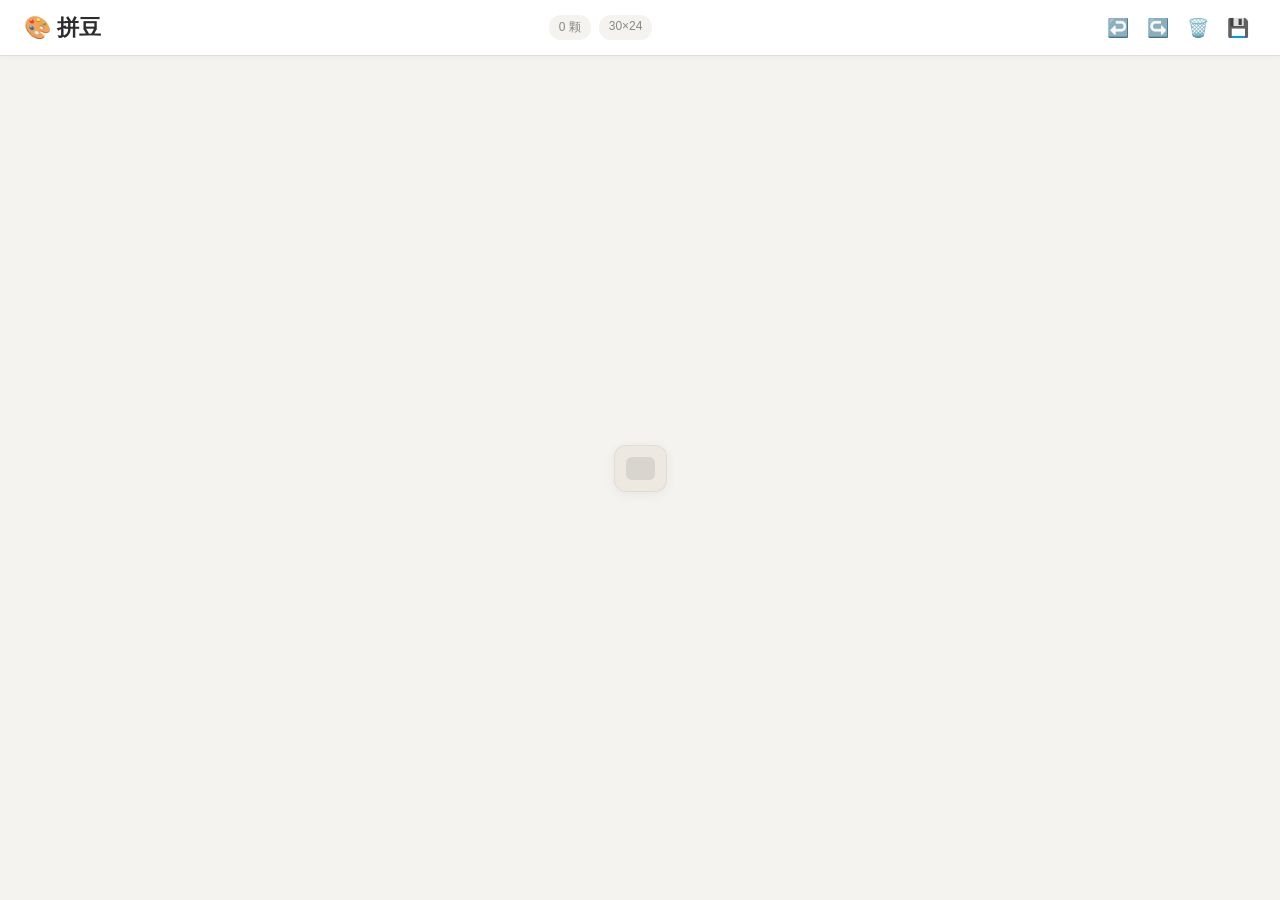
<file: index.html>
<!DOCTYPE html>
<html lang="zh-CN">
<head>
  <meta charset="UTF-8">
  <meta name="viewport" content="width=device-width, initial-scale=1.0, maximum-scale=1.0, user-scalable=no, viewport-fit=cover">
  <title>电子像素拼豆游戏</title>
  <link rel="stylesheet" href="css/style.css">
</head>
<body>
  <header class="top-bar">
    <div class="top-left"><h1 class="logo">🎨 拼豆</h1></div>
    <div class="top-center">
      <span class="stat-badge"><span id="bead-count">0</span> 颗</span>
      <span class="stat-badge" id="grid-size-label">30×24</span>
    </div>
    <div class="top-right">
      <button class="icon-btn" id="undo-btn" title="撤销">↩️</button>
      <button class="icon-btn" id="redo-btn" title="重做">↪️</button>
      <button class="icon-btn" id="clear-btn" title="清空">🗑️</button>
      <button class="icon-btn" id="export-btn" title="导出">💾</button>
    </div>
  </header>

  <main class="canvas-area">
    <div class="board-wrapper">
      <div id="board" class="board"></div>
    </div>
  </main>

  <footer class="bottom-bar">
    <div class="tools-strip">
      <button class="tool-item active" data-tool="pen" title="画笔"><span class="tool-icon">✏️</span><span class="tool-label">画笔</span></button>
      <button class="tool-item" data-tool="eraser" title="橡皮"><span class="tool-icon">🧹</span><span class="tool-label">橡皮</span></button>
      <button class="tool-item" data-tool="picker" title="取色"><span class="tool-icon">💉</span><span class="tool-label">取色</span></button>
      <button class="tool-item" data-tool="fill" title="填充"><span class="tool-icon">🪣</span><span class="tool-label">填充</span></button>
    </div>
    <div class="current-color-bar">
      <span class="current-color-label">当前：</span>
      <div class="current-color-preview" id="current-color-preview"></div>
    </div>
    <div class="colors-scroll-area">
      <div class="color-grid" id="color-palette"></div>
    </div>
    <div class="advanced-toggle">
      <button class="adv-btn" id="adv-toggle">⚙️ 更多功能 ▾</button>
      <div class="adv-panel" id="adv-panel">
        <div class="adv-section">
          <label>模板</label>
          <select id="template-select"><option value="">-- 选择模板 --</option></select>
          <button class="adv-action-btn" id="apply-template-btn">应用模板</button>
        </div>
        <div class="adv-section">
          <label>图片导入</label>
          <input type="file" id="image-upload" accept="image/*">
        </div>
      </div>
    </div>
  </footer>

  <script>
  // ===== Board =====
  var Board = (function() {
    function Board(rows, cols) {
          console.log('Board constructor called');
          this.rows = rows || 24;
          this.cols = cols || 30;
          this.grid = [];
          for (var r = 0; r < this.rows; r++) {
            this.grid[r] = [];
            for (var c = 0; c < this.cols; c++) {
              this.grid[r][c] = null;
            }
          }
          console.log('Grid initialized:', this.rows, 'x', this.cols);
          this.element = document.getElementById('board');
          if (!this.element) {
            console.error('Board element not found!');
            return;
          }
          console.log('Board element found');
          this.element.style.gridTemplateColumns = 'repeat(' + this.cols + ', 1fr)';
          this.element.style.gridTemplateRows = 'repeat(' + this.rows + ', 1fr)';
          this._render();
        }
    Board.prototype._render = function() {
      if (!this.element) return;
      this.element.innerHTML = '';
      for (var r = 0; r < this.rows; r++) {
        for (var c = 0; c < this.cols; c++) {
          var cell = document.createElement('div');
          cell.className = 'cell';
          cell.dataset.row = r;
          cell.dataset.col = c;
          var color = this.grid[r][c];
          if (color) {
            cell.style.backgroundColor = color;
            cell.classList.add('has-bead');
          }
          this.element.appendChild(cell);
        }
      }
    };
    Board.prototype.setCell = function(row, col, color) {
      this.grid[row][col] = color;
      if (this.element) {
        var cell = this.element.querySelector('[data-row="' + row + '"][data-col="' + col + '"]');
        if (cell) {
          cell.style.backgroundColor = color || '';
          cell.classList.toggle('has-bead', !!color);
        }
      }
    };
    Board.prototype.getCell = function(row, col) {
      return this.grid[row] ? this.grid[row][col] : null;
    };
    Board.prototype.clear = function() {
      this.grid = [];
      for (var r = 0; r < this.rows; r++) {
        this.grid[r] = [];
        for (var c = 0; c < this.cols; c++) {
          this.grid[r][c] = null;
        }
      }
      this._render();
    };
    Board.prototype.countBeads = function() {
      var count = 0;
      for (var r = 0; r < this.rows; r++) {
        for (var c = 0; c < this.cols; c++) {
          if (this.grid[r][c]) count++;
        }
      }
      return count;
    };
    Board.prototype.render = function() { this._render(); };
    return Board;
  })();

  // ===== StateManager =====
  var StateManager = (function() {
    function StateManager(board) {
      this.board = board;
      this.history = [];
      this.future = [];
      this.maxHistory = 50;
      this.isProcessing = false;
      this.saveState();
      try {
        var saved = localStorage.getItem('bead-game-state');
        if (saved) {
          var parsed = JSON.parse(saved);
          if (parsed && parsed.length === this.board.rows && parsed[0] && parsed[0].length === this.board.cols) {
            this.board.grid = parsed;
            this.board.render();
            this.history.push(parsed.map(function(row) { return row.slice(); }));
          }
        }
      } catch (e) { console.warn('Restore failed:', e); }
    }
    StateManager.prototype.saveState = function() {
      if (this.isProcessing) return;
      var state = this.board.grid.map(function(row) { return row.slice(); });
      this.history.push(state);
      if (this.history.length > this.maxHistory) this.history.shift();
      this.future = [];
      try { localStorage.setItem('bead-game-state', JSON.stringify(this.board.grid)); } catch (e) {}
    };
    StateManager.prototype.undo = function() {
      if (this.history.length <= 1) return;
      this.isProcessing = true;
      var currentState = this.history.pop();
      this.future.push(currentState);
      var prevState = this.history[this.history.length - 1];
      this.board.grid = prevState.map(function(row) { return row.slice(); });
      this.board.render();
      this.isProcessing = false;
      try { localStorage.setItem('bead-game-state', JSON.stringify(this.board.grid)); } catch (e) {}
    };
    StateManager.prototype.redo = function() {
      if (this.future.length === 0) return;
      this.isProcessing = true;
      var nextState = this.future.pop();
      this.history.push(nextState);
      this.board.grid = nextState.map(function(row) { return row.slice(); });
      this.board.render();
      this.isProcessing = false;
      try { localStorage.setItem('bead-game-state', JSON.stringify(this.board.grid)); } catch (e) {}
    };
    return StateManager;
  })();

  // ===== Templates =====
  var Templates = (function() {
    function Templates(board, tools) {
      this.board = board;
      this.tools = tools;
      this.templateDefs = {
        'heart': { name: '❤️ 爱心', pattern: [
          [0,1,1,0,0,1,1,0],[1,1,1,1,1,1,1,1],[1,1,1,1,1,1,1,1],[1,1,1,1,1,1,1,1],
          [0,1,1,1,1,1,1,0],[0,0,1,1,1,1,0,0],[0,0,0,1,1,0,0,0],[0,0,0,0,0,0,0,0]
        ]},
        'star': { name: '⭐ 星星', pattern: [
          [0,0,1,0,0,1,0,0],[0,0,0,1,1,0,0,0],[1,1,1,1,1,1,1,1],[0,1,1,1,1,1,1,0],
          [1,1,1,1,1,1,1,1],[0,0,0,1,1,0,0,0],[0,0,1,0,0,1,0,0],[0,0,0,0,0,0,0,0]
        ]},
        'smiley': { name: '😊 笑脸', pattern: [
          [0,0,1,1,1,1,0,0],[0,1,1,1,1,1,1,0],[1,1,0,1,1,0,1,1],[1,1,1,1,1,1,1,1],
          [1,1,0,1,1,0,1,1],[1,1,1,1,1,1,1,1],[0,1,0,1,1,0,1,0],[0,0,0,0,0,0,0,0]
        ]}
      };
    }
    Templates.prototype.loadTemplates = function() {
      var select = document.getElementById('template-select');
      if (!select) return;
      var _this = this;
      Object.keys(this.templateDefs).forEach(function(key) {
        var def = _this.templateDefs[key];
        var option = document.createElement('option');
        option.value = key;
        option.textContent = def.name;
        select.appendChild(option);
      });
    };
    Templates.prototype.applyTemplate = function(templateName, defaultColor) {
      if (!defaultColor) defaultColor = '#FF0000';
      var def = this.templateDefs[templateName];
      if (!def) return;
      var pattern = def.pattern;
      var rows = pattern.length;
      var cols = pattern[0].length;
      var startRow = Math.floor((this.board.rows - rows) / 2);
      var startCol = Math.floor((this.board.cols - cols) / 2);
      for (var r = 0; r < rows; r++) {
        for (var c = 0; c < cols; c++) {
          if (pattern[r][c]) {
            var br = startRow + r;
            var bc = startCol + c;
            if (br >= 0 && br < this.board.rows && bc >= 0 && bc < this.board.cols) {
              this.board.setCell(br, bc, defaultColor);
            }
          }
        }
      }
    };
    Templates.prototype.processImage = function(file, callback) {
      var _this = this;
      var reader = new FileReader();
      reader.onload = function(e) {
        var img = new Image();
        img.onload = function() {
          var canvas = document.createElement('canvas');
          var ctx = canvas.getContext('2d');
          var scale = Math.min(_this.board.cols / img.width, _this.board.rows / img.height);
          canvas.width = Math.floor(img.width * scale);
          canvas.height = Math.floor(img.height * scale);
          ctx.drawImage(img, 0, 0, canvas.width, canvas.height);
          var imageData = ctx.getImageData(0, 0, canvas.width, canvas.height);
          var pixels = imageData.data;
          _this.board.clear();
          var cellW = _this.board.cols / canvas.width;
          var cellH = _this.board.rows / canvas.height;
          for (var y = 0; y < canvas.height; y++) {
            for (var x = 0; x < canvas.width; x++) {
              var idx = (y * canvas.width + x) * 4;
              var r = pixels[idx], g = pixels[idx+1], b = pixels[idx+2];
              if (r + g + b < 5) continue;
              var color = _this.findClosestColor(r, g, b);
              var boardX = Math.floor(x * cellW);
              var boardY = Math.floor(y * cellH);
              if (boardY >= 0 && boardY < _this.board.rows && boardX >= 0 && boardX < _this.board.cols) {
                _this.board.setCell(boardY, boardX, color);
              }
            }
          }
          callback && callback();
        };
        img.src = e.target.result;
      };
      reader.readAsDataURL(file);
    };
    Templates.prototype.findClosestColor = function(r, g, b) {
      var palettes = [
        {r:255,g:0,b:0},{r:255,g:102,b:0},{r:255,g:153,b:0},{r:255,g:255,b:0},
        {r:255,g:255,b:153},{r:255,g:204,b:153},{r:153,g:102,b:51},{r:102,g:51,b:0},
        {r:204,g:153,b:0},{r:0,g:255,b:0},{r:0,g:153,b:102},{r:0,g:102,b:51},
        {r:0,g:255,b:255},{r:0,g:153,b:204},{r:0,g:0,b:255},{r:0,g:51,b:204},
        {r:102,g:153,b:255},{r:153,g:204,b:255},{r:255,g:0,b:255},{r:255,g:204,b:204},
        {r:204,g:0,b:0},{r:153,g:0,b:0},{r:255,g:51,b:0},{r:255,g:102,b:51},
        {r:255,g:153,b:102},{r:255,g:204,b:204},{r:153,g:153,b:153},{r:102,g:102,b:102},
        {r:51,g:51,b:51},{r:255,g:255,b:255},{r:0,g:0,b:0}
      ];
      var minDist = Infinity, closest = palettes[0];
      for (var i = 0; i < palettes.length; i++) {
        var p = palettes[i];
        var dr = r-p.r, dg = g-p.g, db = b-p.b;
        var dist = dr*dr + dg*dg + db*db;
        if (dist < minDist) { minDist = dist; closest = p; }
      }
      return '#' + closest.r.toString(16).padStart(2,'0') + closest.g.toString(16).padStart(2,'0') + closest.b.toString(16).padStart(2,'0');
    };
    return Templates;
  })();

  // ===== UIManager =====
  var UIManager = (function() {
    function UIManager(board, tools, state, templates) {
      this.board = board;
      this.tools = tools;
      this.state = state;
      this.templates = templates;
      this.colors = [
        {name:'红色',hex:'#FF0000'},{name:'橙色',hex:'#FF6600'},{name:'深橙',hex:'#FF9900'},
        {name:'黄色',hex:'#FFFF00'},{name:'浅黄',hex:'#FFFF99'},{name:'米色',hex:'#FFCC99'},
        {name:'棕色',hex:'#996633'},{name:'深棕',hex:'#663300'},{name:'金色',hex:'#CC9900'},
        {name:'绿色',hex:'#00FF00'},{name:'浅绿',hex:'#009966'},{name:'深绿',hex:'#006633'},
        {name:'青色',hex:'#00FFFF'},{name:'天蓝',hex:'#0099CC'},{name:'蓝色',hex:'#0000FF'},
        {name:'深蓝',hex:'#0033CC'},{name:'海军蓝',hex:'#6699FF'},{name:'浅蓝',hex:'#99CCFF'},
        {name:'紫色',hex:'#FF00FF'},{name:'粉色',hex:'#FFCCCC'},{name:'深红',hex:'#CC0000'},
        {name:'暗红',hex:'#990000'},{name:'鲜红',hex:'#FF3300'},{name:'玫红',hex:'#FF6633'},
        {name:'桃红',hex:'#FF9966'},{name:'珊瑚',hex:'#FFCCCC'},
        {name:'灰色',hex:'#999999'},{name:'中灰',hex:'#666666'},{name:'深灰',hex:'#333333'},
        {name:'白色',hex:'#FFFFFF'},{name:'黑色',hex:'#000000'}
      ];
    }
    UIManager.prototype.initialize = function() {
      this.generateColorPalette();
      this.setupEventListeners();
      this.updateStats();
      var firstSwatch = document.querySelector('.color-swatch');
      if (firstSwatch) this.tools.selectColor(firstSwatch.dataset.color);
    };
    UIManager.prototype.generateColorPalette = function() {
      var container = document.getElementById('color-palette');
      if (!container) return;
      container.innerHTML = '';
      var _this = this;
      this.colors.forEach(function(color) {
        var swatch = document.createElement('div');
        swatch.className = 'color-swatch';
        swatch.dataset.color = color.hex;
        swatch.style.backgroundColor = color.hex;
        swatch.title = color.name;
        if (color.hex === '#000000' || color.hex === '#333333' || color.hex === '#666666' || color.hex === '#999999') {
          swatch.style.border = '2px solid #ccc';
        }
        swatch.addEventListener('click', function() { _this.tools.selectColor(color.hex); });
        container.appendChild(swatch);
      });
    };
    UIManager.prototype.setupEventListeners = function() {
      var _this = this;
      var undoBtn = document.getElementById('undo-btn');
      var redoBtn = document.getElementById('redo-btn');
      var clearBtn = document.getElementById('clear-btn');
      var exportBtn = document.getElementById('export-btn');
      if (undoBtn) undoBtn.addEventListener('click', function() { _this.state.undo(); });
      if (redoBtn) redoBtn.addEventListener('click', function() { _this.state.redo(); });
      if (clearBtn) clearBtn.addEventListener('click', function() {
        if (confirm('确定要清空画布吗？')) { _this.state.saveState(); _this.board.clear(); _this.updateStats(); }
      });
      if (exportBtn) exportBtn.addEventListener('click', function() { _this.exportToPNG(); });
      // Advanced toggle
      var advToggle = document.getElementById('adv-toggle');
      var advPanel = document.getElementById('adv-panel');
      if (advToggle && advPanel) {
        advToggle.addEventListener('click', function() {
          advPanel.classList.toggle('open');
          advToggle.textContent = advPanel.classList.contains('open') ? '⚙️ 收起功能 ▴' : '⚙️ 更多功能 ▾';
        });
      }
      // Template apply
      var applyBtn = document.getElementById('apply-template-btn');
      if (applyBtn) {
        applyBtn.addEventListener('click', function() {
          var sel = document.getElementById('template-select');
          if (sel.value) { _this.templates.applyTemplate(sel.value, _this.tools.selectedColor); _this.updateStats(); }
        });
      }
      // Image upload
      var uploadInput = document.getElementById('image-upload');
      if (uploadInput) {
        uploadInput.addEventListener('change', function(e) {
          var file = e.target.files[0];
          if (file) { _this.templates.processImage(file, function() { _this.updateStats(); }); uploadInput.value = ''; }
        });
      }
      // Keyboard
      document.addEventListener('keydown', function(e) {
        if (e.ctrlKey && e.key === 'z') { e.preventDefault(); _this.state.undo(); }
        if (e.ctrlKey && e.key === 'y') { e.preventDefault(); _this.state.redo(); }
      });
    };
    UIManager.prototype.updateStats = function() {
      var el = document.getElementById('bead-count');
      if (el) el.textContent = String(this.board.countBeads());
    };
    UIManager.prototype.exportToPNG = function() {
      var canvas = document.createElement('canvas');
      var ctx = canvas.getContext('2d');
      var cellPx = 15;
      canvas.width = this.board.cols * cellPx;
      canvas.height = this.board.rows * cellPx;
      ctx.fillStyle = '#ffffff';
      ctx.fillRect(0, 0, canvas.width, canvas.height);
      for (var r = 0; r < this.board.rows; r++) {
        for (var c = 0; c < this.board.cols; c++) {
          var color = this.board.grid[r][c];
          if (color) {
            ctx.fillStyle = color;
            ctx.beginPath();
            ctx.arc(c * cellPx + cellPx/2, r * cellPx + cellPx/2, cellPx/2 - 1, 0, Math.PI * 2);
            ctx.fill();
          }
        }
      }
      var link = document.createElement('a');
      link.download = '拼豆作品_' + Date.now() + '.png';
      link.href = canvas.toDataURL('image/png');
      link.click();
    };
    return UIManager;
  })();

  // ===== Tools =====
  var Tools = (function() {
    function Tools(board, uiManager) {
      this.board = board;
      this.uiManager = uiManager;
      this.currentTool = 'pen';
      this.selectedColor = '#000000';
      this.isDrawing = false;
      this.lastCell = null;
      var _this = this;
      if (this.board.element) {
        // Touch
        this.board.element.addEventListener('touchstart', function(e) {
          if (e.target.classList.contains('cell')) {
            e.preventDefault();
            _this.isDrawing = true;
            _this.handleCellInteraction(e.touches[0]);
          }
        }, { passive: false });
        this.board.element.addEventListener('touchmove', function(e) {
          if (_this.isDrawing && e.target.classList.contains('cell')) {
            e.preventDefault();
            _this.handleCellInteraction(e.touches[0]);
          }
        }, { passive: false });
        this.board.element.addEventListener('touchend', function() {
          _this.isDrawing = false;
          _this.lastCell = null;
        });
        // Mouse
        this.board.element.addEventListener('mousedown', function(e) {
          if (e.target.classList.contains('cell')) {
            _this.isDrawing = true;
            _this.handleCellInteraction(e);
          }
        });
        document.addEventListener('mouseup', function() {
          _this.isDrawing = false;
          _this.lastCell = null;
        });
        this.board.element.addEventListener('mousemove', function(e) {
          if (_this.isDrawing && e.target.classList.contains('cell')) {
            _this.handleCellInteraction(e);
          }
        });
        // Tool buttons
        document.querySelectorAll('.tool-item[data-tool]').forEach(function(btn) {
          btn.addEventListener('click', function() { _this.selectTool(btn.dataset.tool); });
        });
      }
      this.updateColorPreview();
    }
    Tools.prototype.handleCellInteraction = function(e) {
      var rect = this.board.element.getBoundingClientRect();
      var x = e.clientX - rect.left;
      var y = e.clientY - rect.top;
      var cellWidth = rect.width / this.board.cols;
      var cellHeight = rect.height / this.board.rows;
      var col = Math.floor(x / cellWidth);
      var row = Math.floor(y / cellHeight);
      if (row < 0 || row >= this.board.rows || col < 0 || col >= this.board.cols) return;
      if (this.lastCell && this.lastCell[0] === row && this.lastCell[1] === col) return;
      this.lastCell = [row, col];
      switch (this.currentTool) {
        case 'pen': this.placeBead(row, col); break;
        case 'eraser': this.removeBead(row, col); break;
        case 'picker': this.pickColor(row, col); break;
        case 'fill': this.floodFill(row, col); break;
      }
    };
    Tools.prototype.placeBead = function(row, col) {
      if (this.board.getCell(row, col) !== this.selectedColor) {
        this.board.setCell(row, col, this.selectedColor);
        this.uiManager && this.uiManager.updateStats && this.uiManager.updateStats();
        this.uiManager && this.uiManager.state && this.uiManager.state.saveState();
      }
    };
    Tools.prototype.removeBead = function(row, col) {
      if (this.board.getCell(row, col)) {
        this.board.setCell(row, col, null);
        this.uiManager && this.uiManager.state && this.uiManager.state.saveState();
      }
    };
    Tools.prototype.pickColor = function(row, col) {
      var color = this.board.getCell(row, col);
      if (color) {
        this.selectedColor = color;
        this.updateColorPreview();
        this.selectTool('pen');
      }
    };
    Tools.prototype.floodFill = function(startRow, startCol) {
      var _this = this;
      var targetColor = this.board.getCell(startRow, startCol);
      if (!targetColor) return;
      var queue = [[startRow, startCol]];
      var visited = {};
      visited[startRow + ',' + startCol] = true;
      while (queue.length > 0) {
        var _a = queue.shift(), r = _a[0], c = _a[1];
        var dirs = [[-1,0],[1,0],[0,-1],[0,1]];
        for (var i = 0; i < dirs.length; i++) {
          var nr = r + dirs[i][0];
          var nc = c + dirs[i][1];
          if (nr >= 0 && nr < this.board.rows && nc >= 0 && nc < this.board.cols &&
              !visited[nr+','+nc] && this.board.getCell(nr, nc) === targetColor) {
            visited[nr+','+nc] = true;
            this.board.setCell(nr, nc, this.selectedColor);
            queue.push([nr, nc]);
          }
        }
      }
      this.uiManager && this.uiManager.state && this.uiManager.state.saveState();
    };
    Tools.prototype.selectTool = function(tool) {
      this.currentTool = tool;
      document.querySelectorAll('.tool-item').forEach(function(btn) {
        btn.classList.toggle('active', btn.dataset.tool === tool);
      });
    };
    Tools.prototype.selectColor = function(color) {
      var _this = this;
      this.selectedColor = color;
      this.updateColorPreview();
      document.querySelectorAll('.color-swatch').forEach(function(swatch) {
        swatch.classList.toggle('selected', swatch.dataset.color === color);
      });
      this.selectTool('pen');
    };
    Tools.prototype.updateColorPreview = function() {
      var preview = document.getElementById('current-color-preview');
      if (preview) preview.style.background = this.selectedColor;
    };
    return Tools;
  })();

  // ===== Init =====
  document.addEventListener('DOMContentLoaded', function() {
    var board = new Board(24, 30);
    var state = new StateManager(board);
    var templates = new Templates(board, null);
    var uiManager = new UIManager(board, null, state, templates);
    var tools = new Tools(board, uiManager);
    uiManager.tools = tools;
    uiManager.initialize();
    templates.loadTemplates();
    tools.selectTool('pen');
    window.app = { board: board, tools: tools, state: state, ui: uiManager };
  });
  </script>
</body>
</html>
</file>
<file: css/style.css>
:root {
  --primary: #4a90e2;
  --accent: #f39c12;
  --bg: #f5f3f0;
  --card: #ffffff;
  --text: #2c2c2c;
  --text-light: #888;
  --border: #e0ddd8;
  --board-bg: #ede9e1;
  --dot: #d8d4ce;
  --safe-top: env(safe-area-inset-top, 0px);
  --safe-bottom: env(safe-area-inset-bottom, 0px);
}

* {
  margin: 0;
  padding: 0;
  box-sizing: border-box;
  -webkit-tap-highlight-color: transparent;
}

html, body {
  height: 100%;
  overflow: hidden;
  font-family: -apple-system, BlinkMacSystemFont, 'Segoe UI', 'PingFang SC', 'Hiragino Sans GB', 'Microsoft YaHei', sans-serif;
  background: var(--bg);
  color: var(--text);
  touch-action: manipulation;
}

/* ========== 顶部栏 ========== */
.top-bar {
  position: fixed;
  top: 0;
  left: 0;
  right: 0;
  z-index: 100;
  display: flex;
  align-items: center;
  justify-content: space-between;
  height: calc(48px + var(--safe-top));
  padding-top: var(--safe-top);
  padding: 0 12px;
  background: var(--card);
  border-bottom: 1px solid var(--border);
  box-shadow: 0 1px 4px rgba(0,0,0,0.04);
}

.logo {
  font-size: 18px;
  font-weight: 700;
  line-height: 48px;
}

.top-center {
  display: flex;
  gap: 8px;
}

.stat-badge {
  font-size: 12px;
  padding: 4px 10px;
  background: var(--bg);
  border-radius: 12px;
  color: var(--text-light);
  font-weight: 500;
}

.top-right {
  display: flex;
  gap: 4px;
}

.icon-btn {
  width: 36px;
  height: 36px;
  border: none;
  border-radius: 8px;
  background: transparent;
  font-size: 18px;
  cursor: pointer;
  display: flex;
  align-items: center;
  justify-content: center;
  transition: background 0.15s;
}

.icon-btn:active {
  background: var(--bg);
}

/* ========== 画布区域 ========== */
.canvas-area {
  position: fixed;
  top: calc(48px + var(--safe-top));
  bottom: calc(200px + var(--safe-bottom));
  left: 0;
  right: 0;
  display: flex;
  align-items: center;
  justify-content: center;
  overflow: auto;
  padding: 12px;
  background: var(--bg);
}

.board-wrapper {
  background: var(--board-bg);
  border-radius: 12px;
  padding: 8px;
  box-shadow: inset 0 0 0 1px var(--border), 0 2px 12px rgba(0,0,0,0.06);
}

.board {
  display: grid;
  gap: 1px;
  background: var(--dot);
  border-radius: 6px;
  overflow: hidden;
}

.cell {
  width: 100%;
  aspect-ratio: 1;
  background: var(--card);
  border-radius: 50%;
  cursor: pointer;
  transition: transform 0.1s, box-shadow 0.1s;
}

.cell:active {
  transform: scale(0.9);
}

.cell.has-bead {
  box-shadow: inset 0 -2px 3px rgba(0,0,0,0.15), 0 1px 2px rgba(0,0,0,0.08);
}

/* ========== 底部栏 ========== */
.bottom-bar {
  position: fixed;
  bottom: 0;
  left: 0;
  right: 0;
  z-index: 100;
  background: var(--card);
  border-top: 1px solid var(--border);
  box-shadow: 0 -2px 10px rgba(0,0,0,0.04);
  padding-bottom: var(--safe-bottom);
}

/* 工具条 */
.tools-strip {
  display: flex;
  justify-content: space-around;
  padding: 8px 0 4px;
  border-bottom: 1px solid var(--border);
}

.tool-item {
  display: flex;
  flex-direction: column;
  align-items: center;
  gap: 2px;
  padding: 4px 16px;
  border: none;
  border-radius: 8px;
  background: transparent;
  font-size: 11px;
  color: var(--text-light);
  cursor: pointer;
  transition: all 0.15s;
}

.tool-item .tool-icon {
  font-size: 22px;
  line-height: 1;
}

.tool-item.active {
  color: var(--primary);
  background: rgba(74, 144, 226, 0.08);
}

.tool-item:active {
  transform: scale(0.95);
}

/* 当前颜色 */
.current-color-bar {
  display: flex;
  align-items: center;
  gap: 8px;
  padding: 8px 16px;
  font-size: 12px;
  color: var(--text-light);
}

.current-color-preview {
  width: 24px;
  height: 24px;
  border-radius: 50%;
  border: 2px solid var(--border);
  background: #000;
  flex-shrink: 0;
}

/* 颜色网格 - 可横滑 */
.colors-scroll-area {
  padding: 4px 0 8px;
  overflow-x: auto;
  -webkit-overflow-scrolling: touch;
  scrollbar-width: none;
}

.colors-scroll-area::-webkit-scrollbar {
  display: none;
}

.color-grid {
  display: inline-flex;
  gap: 6px;
  padding: 0 12px;
}

.color-swatch {
  width: 32px;
  height: 32px;
  border-radius: 50%;
  border: 2px solid transparent;
  cursor: pointer;
  flex-shrink: 0;
  transition: transform 0.15s, border-color 0.15s;
}

.color-swatch:active {
  transform: scale(0.9);
}

.color-swatch.selected {
  border-color: var(--primary);
  box-shadow: 0 0 0 2px rgba(74, 144, 226, 0.2);
  transform: scale(1.1);
}

/* 高级功能 */
.advanced-toggle {
  border-top: 1px solid var(--border);
}

.adv-btn {
  width: 100%;
  padding: 10px;
  border: none;
  background: transparent;
  font-size: 13px;
  color: var(--text-light);
  cursor: pointer;
}

.adv-panel {
  display: none;
  padding: 12px 16px 16px;
  gap: 12px;
}

.adv-panel.open {
  display: flex;
}

.adv-section {
  flex: 1;
}

.adv-section label {
  display: block;
  font-size: 12px;
  color: var(--text-light);
  margin-bottom: 4px;
}

.adv-section select,
.adv-section input[type="file"] {
  width: 100%;
  padding: 8px;
  border: 1px solid var(--border);
  border-radius: 6px;
  font-size: 13px;
  margin-bottom: 6px;
}

.adv-action-btn {
  width: 100%;
  padding: 8px;
  border: none;
  border-radius: 6px;
  background: var(--accent);
  color: white;
  font-size: 13px;
  cursor: pointer;
}

.adv-action-btn:active {
  opacity: 0.8;
}

/* ========== 平板及以上 ========== */
@media (min-width: 768px) {
  .top-bar {
    height: 56px;
    padding: 0 24px;
  }

  .logo {
    font-size: 22px;
  }

  .canvas-area {
    top: calc(56px + var(--safe-top));
    bottom: calc(180px + var(--safe-bottom));
    padding: 20px;
  }

  .board-wrapper {
    padding: 12px;
  }

  .tools-strip {
    padding: 10px 0 6px;
  }

  .tool-item {
    padding: 6px 24px;
  }

  .color-swatch {
    width: 36px;
    height: 36px;
  }
}

/* ========== 大屏 ========== */
@media (min-width: 1024px) {
  .bottom-bar {
    display: none;
  }

  .canvas-area {
    bottom: 20px;
  }
}
</file>
